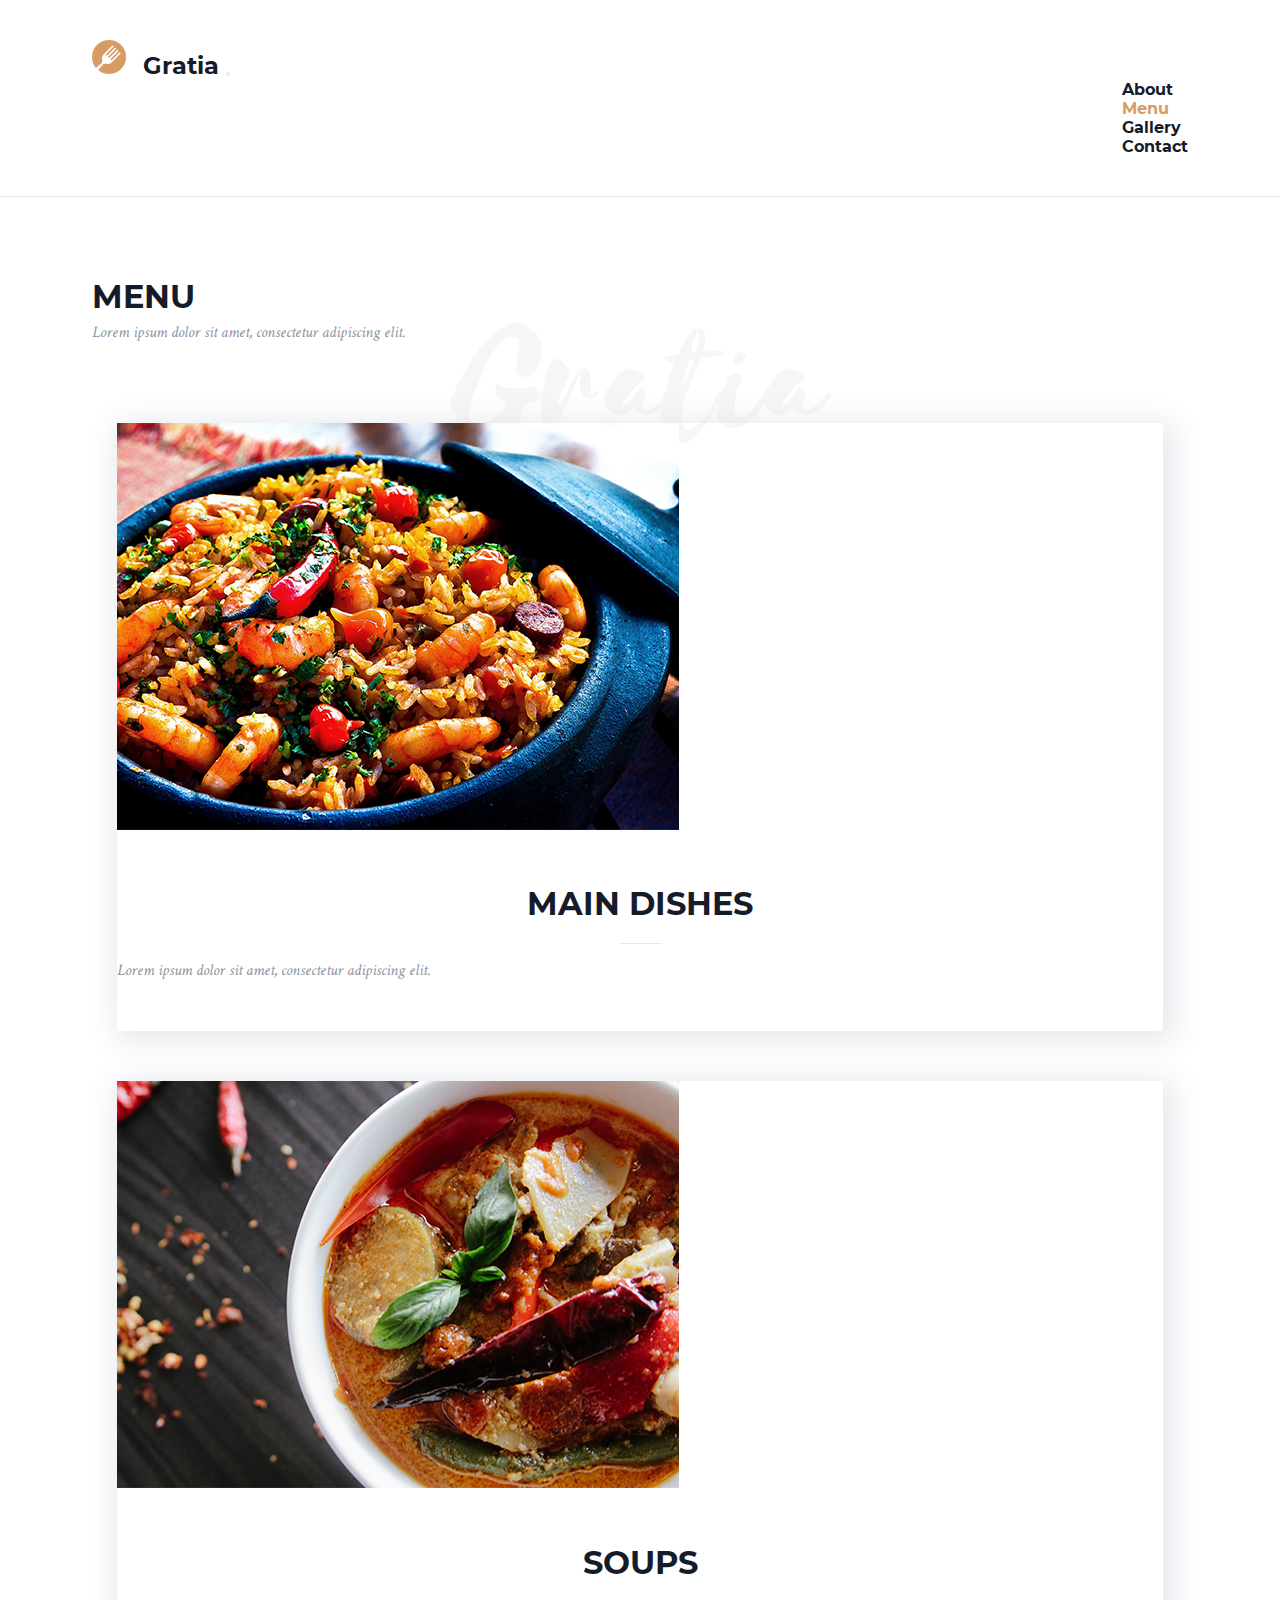
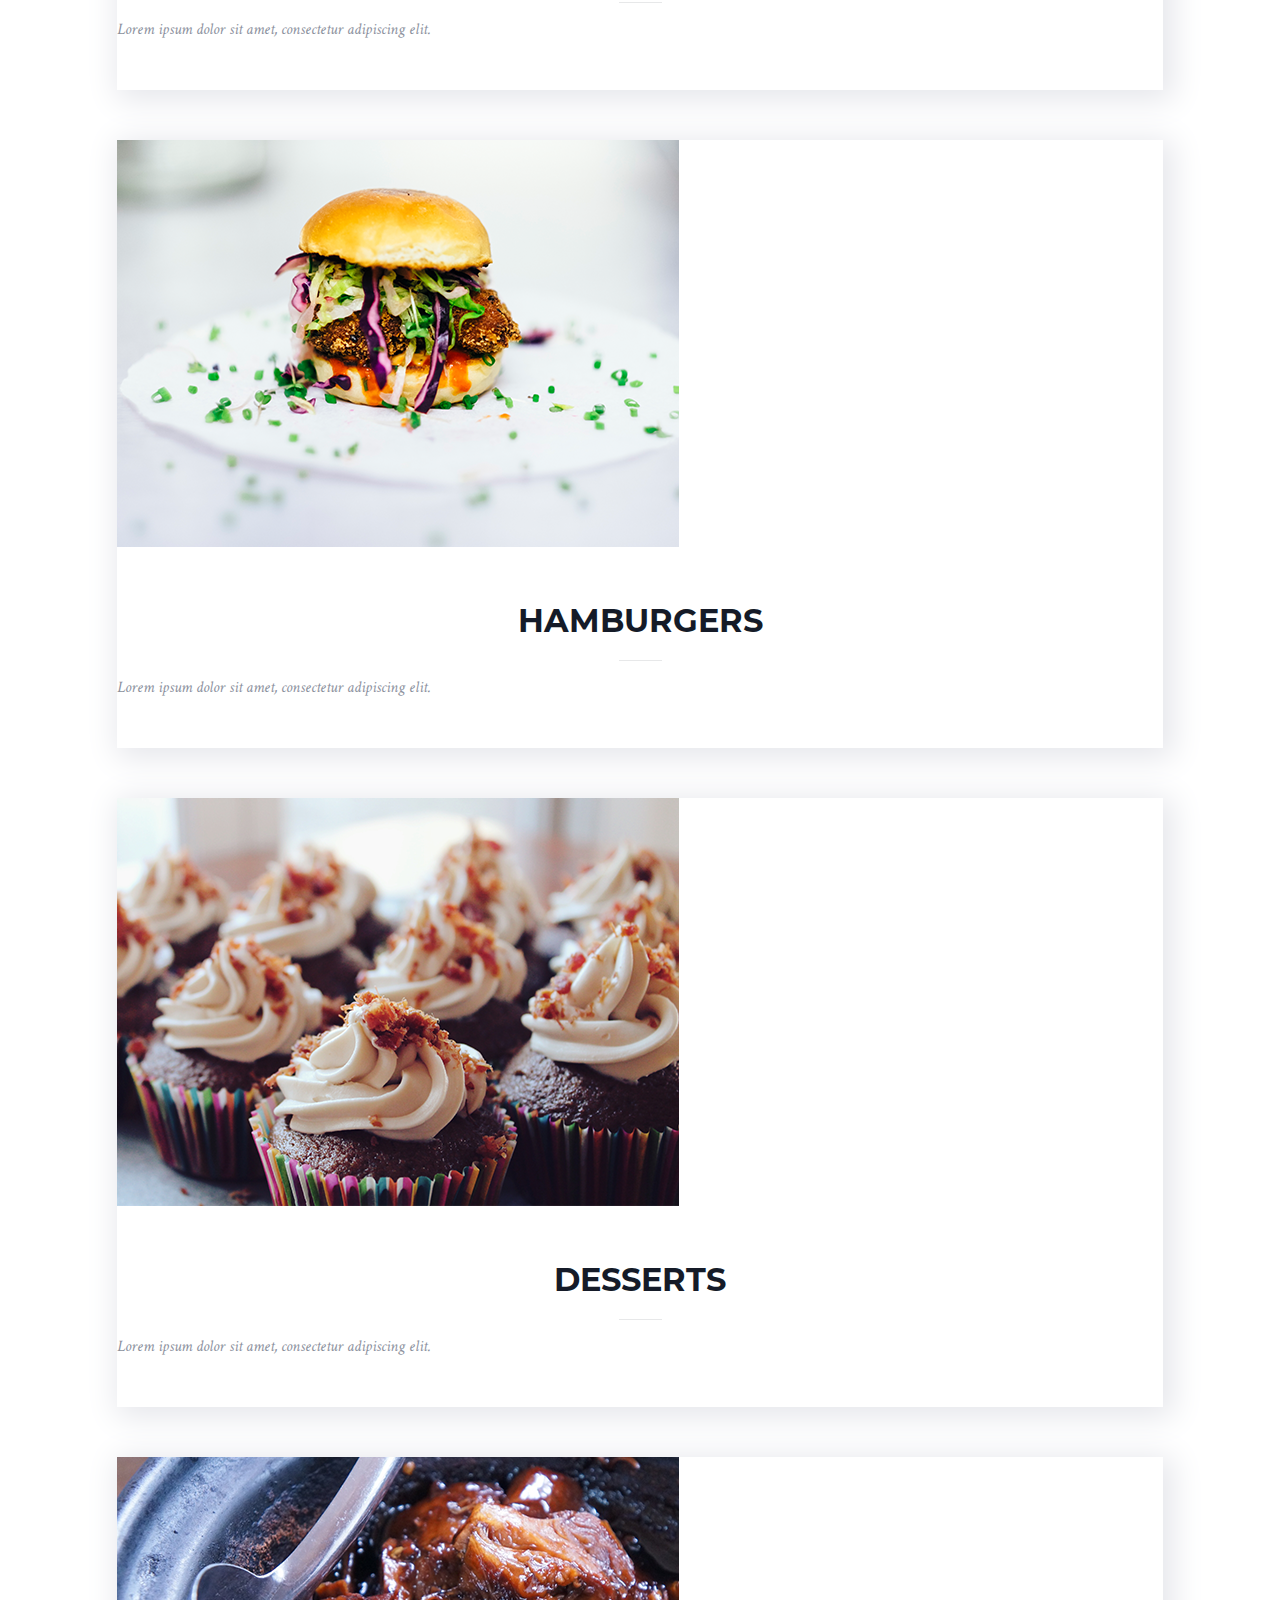
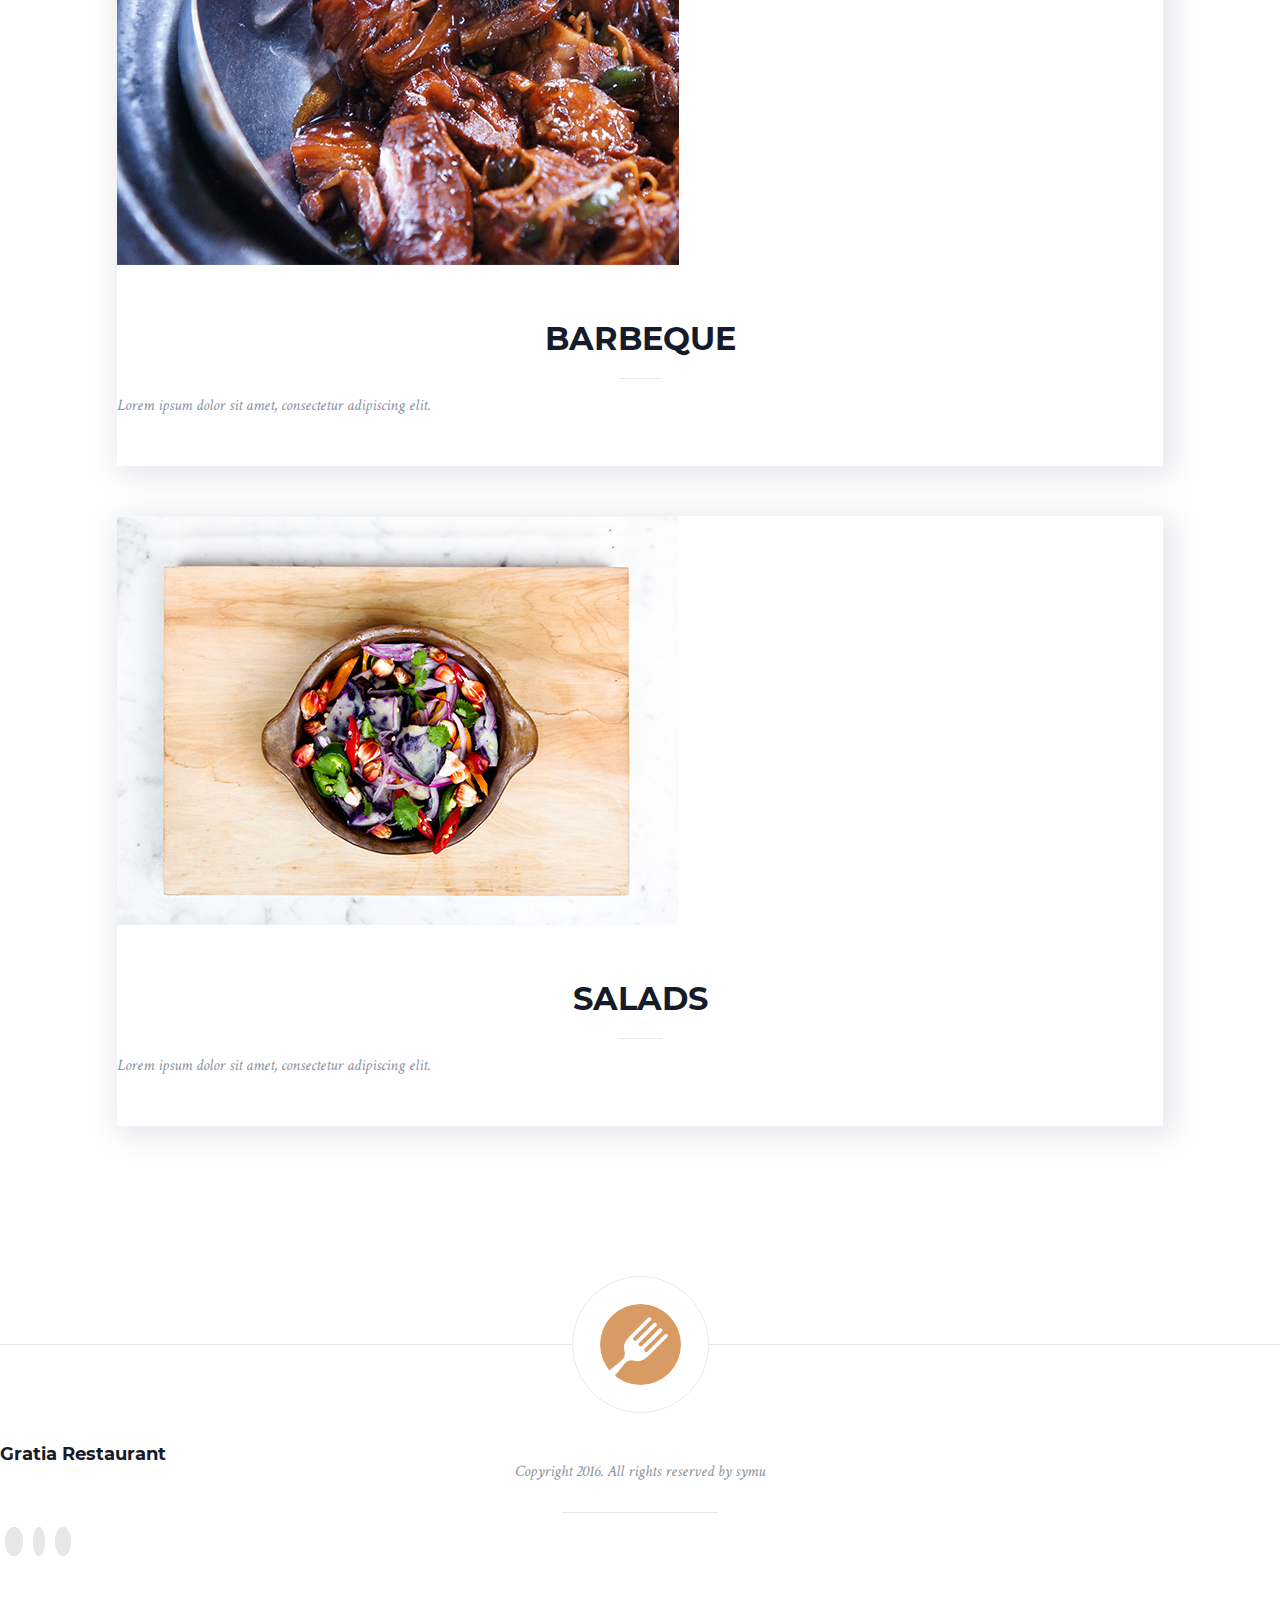
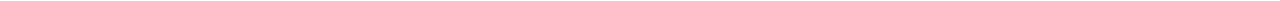
<file: index.html>
<!DOCTYPE html>
<html lang="en">
<head>
    <meta charset="UTF-8">
    <meta name="viewport" content="width=device-width, initial-scale=1.0">
    <link rel="stylesheet" href="https://pro.fontawesome.com/releases/v5.10.0/css/all.css" integrity="sha384-AYmEC3Yw5cVb3ZcuHtOA93w35dYTsvhLPVnYs9eStHfGJvOvKxVfELGroGkvsg+p" crossorigin="anonymous"/>
    <link rel="stylesheet" href="https://stackpath.bootstrapcdn.com/bootstrap/4.5.0/css/bootstrap.min.css" integrity="sha384-9aIt2nRpC12Uk9gS9baDl411NQApFmC26EwAOH8WgZl5MYYxFfc+NcPb1dKGj7Sk" crossorigin="anonymous">
    <link rel="stylesheet" href="style/style.css">
    <link rel="stylesheet" href="media/media.css">
    <title>Menu</title>
</head>
<body>
 <header class="header">
     <div class="container-fluid">
        <nav class="navbar navbar-expand-lg navigation navbar-light">
            <a href="#!" class="header__logo">
                <img src="images/header_logo.png" alt="">
                <span>Gratia</span>
            </a>
                <button class="navbar-toggler" type="button" data-toggle="collapse" data-target="#navbarNav" aria-controls="navbarNav" aria-expanded="false" aria-label="Toggle navigation">
                    <span class="navbar-toggler-icon"></span>
                  </button>
            <div class="collapse navbar-collapse" id="navbarNav">
              <ul class="navbar-nav">
                <li class="nav-item">
                  <a href="#!">About</a>
                </li>
                <li class="nav-item">
                  <a href="#!" class="active">Menu</a>
                </li>
                <li class="nav-item">
                  <a href="#!">Gallery</a>
                </li>
                <li class="nav-item">
                  <a href="#!">Contact</a>
                </li>
              </ul>
            </div>
          </nav>
     </div>
 </header> 
<main class="main">
    <div class="container-fluid text-center">
        <div class="menu_heading">
            <h1 class="title">menu</h1>
            <p class="text">Lorem ipsum dolor sit amet, consectetur adipiscing elit.</p>
        </div>
        <div class="row justify-content-between">
             <div class="col-lg-4 col-md-6">
             <a href="menu.html" class="my_card"> <img src="images/main_dishes.png" class="image_card" alt="">
                <div class="card__info">
                  <h2 class="title">Main dishes</h2>
                  <p class="text">Lorem ipsum dolor sit amet, consectetur adipiscing elit.</p>
                </div></a>
            </div>
           <div class="col-lg-4 col-md-6">
              <a href="menu.html" class="my_card"> <img src="images/soups.png" class="image_card" alt="">
                <div class="card__info">
                  <h2 class="title">Soups</h2>
                  <p class="text">Lorem ipsum dolor sit amet, consectetur adipiscing elit.</p>
                </div></a>
            </div>
            <div class="col-lg-4 col-md-6">
              <a href="menu.html" class="my_card"> <img src="images/hamburger.png" class="image_card" alt="">
                <div class="card__info">
                  <h2 class="title">Hamburgers</h2>
                  <p class="text">Lorem ipsum dolor sit amet, consectetur adipiscing elit.</p>
                </div></a>
            </div>
           <div class="col-lg-4 col-md-6">
              <a href="menu.html" class="my_card"> <img src="images/desserts.png" class="image_card" alt="">
                <div class="card__info">
                  <h2 class="title">Desserts</h2>
                  <p class="text">Lorem ipsum dolor sit amet, consectetur adipiscing elit.</p>
                </div></a>
            </div>
            <div class="col-lg-4 col-md-6">
              <a href="menu.html" class="my_card"> <img src="images/barbeque.png" class="image_card" alt="">
                <div class="card__info">
                  <h2 class="title">Barbeque</h2>
                  <p class="text">Lorem ipsum dolor sit amet, consectetur adipiscing elit.</p>
                </div></a>
            </div>
            
            <div class="col-lg-4 col-md-6">
              <a href="menu.html" class="my_card"> <img src="images/salads.png" class="image_card" alt="">
                <div class="card__info">
                  <h2 class="title">Salads</h2>
                  <p class="text">Lorem ipsum dolor sit amet, consectetur adipiscing elit.</p>
                </div></a>
            </div>
        </div>
    </div>
</main>
<footer class="footer text-center">
  <div class="footer_logo">
    <img src="images/footer_logo.png" class="footer_img" alt="">
  </div>
  <h3>gratia restaurant</h3>
  <p class="text">Copyright 2016. All rights reserved by symu</p>
  <div class="socials">
    <a href="#!"><i class="fab fa-facebook-f"></i></a>
    <a href="#!"><i class="fab fa-twitter"></i></a>
    <a href="#!"><i class="fab fa-instagram"></i></a>
  </div>
  
</footer>
 <script src="https://code.jquery.com/jquery-3.5.1.slim.min.js" integrity="sha384-DfXdz2htPH0lsSSs5nCTpuj/zy4C+OGpamoFVy38MVBnE+IbbVYUew+OrCXaRkfj" crossorigin="anonymous"></script>
<script src="https://cdn.jsdelivr.net/npm/popper.js@1.16.0/dist/umd/popper.min.js" integrity="sha384-Q6E9RHvbIyZFJoft+2mJbHaEWldlvI9IOYy5n3zV9zzTtmI3UksdQRVvoxMfooAo" crossorigin="anonymous"></script>
<script src="https://stackpath.bootstrapcdn.com/bootstrap/4.5.0/js/bootstrap.min.js" integrity="sha384-OgVRvuATP1z7JjHLkuOU7Xw704+h835Lr+6QL9UvYjZE3Ipu6Tp75j7Bh/kR0JKI" crossorigin="anonymous"></script>
    
</body>
</html>
</file>
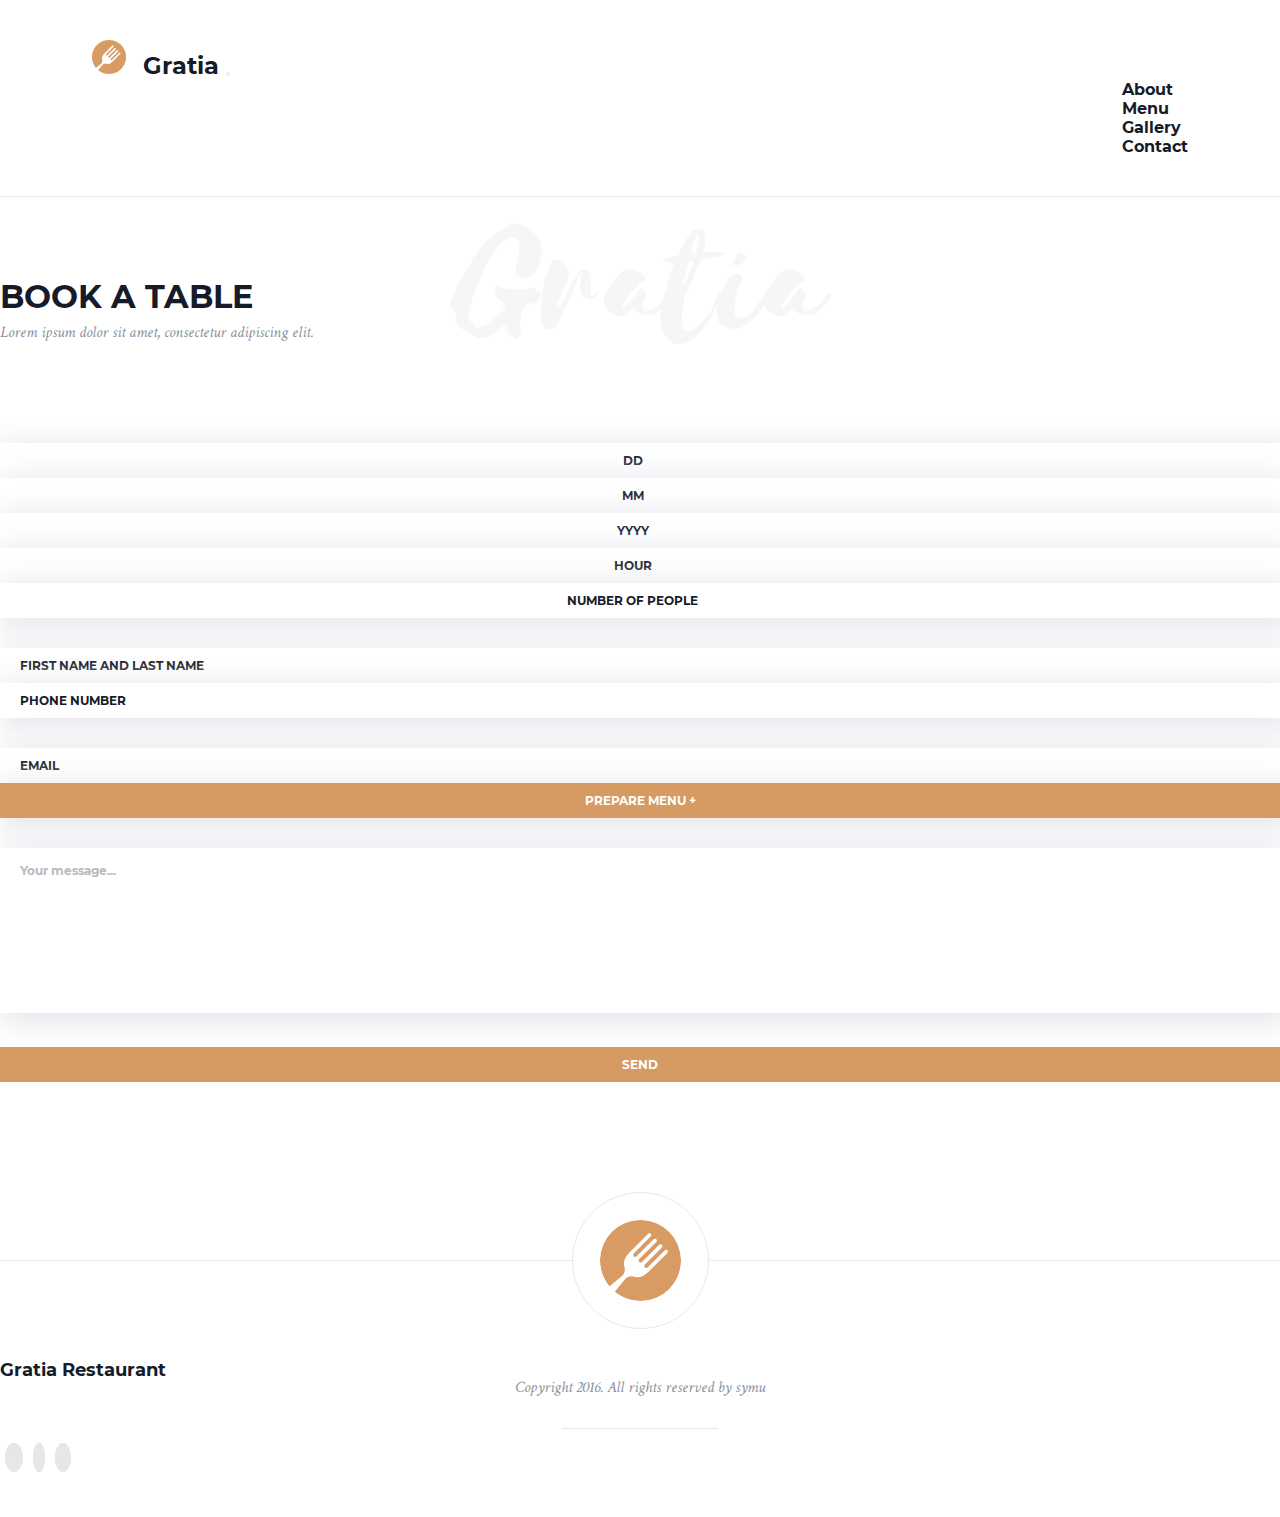
<file: table.html>
<!DOCTYPE html>
<html lang="en">
<head>
    <meta charset="UTF-8">
    <meta name="viewport" content="width=device-width, initial-scale=1.0">
    <link rel="stylesheet" href="https://pro.fontawesome.com/releases/v5.10.0/css/all.css" integrity="sha384-AYmEC3Yw5cVb3ZcuHtOA93w35dYTsvhLPVnYs9eStHfGJvOvKxVfELGroGkvsg+p" crossorigin="anonymous"/>
    <link rel="stylesheet" href="https://stackpath.bootstrapcdn.com/bootstrap/4.5.0/css/bootstrap.min.css" integrity="sha384-9aIt2nRpC12Uk9gS9baDl411NQApFmC26EwAOH8WgZl5MYYxFfc+NcPb1dKGj7Sk" crossorigin="anonymous">
    <link rel="stylesheet" href="style/style.css">
    <link rel="stylesheet" href="media/media.css">
    <title>Table booking</title>
</head>
<body>
    <header class="header">
        <div class="container-fluid">
           <nav class="navbar navbar-expand-lg navigation navbar-light">
               <a href="#!" class="header__logo">
                   <img src="images/header_logo.png" alt="">
                   <span>Gratia</span>
               </a>
                   <button class="navbar-toggler" type="button" data-toggle="collapse" data-target="#navbarNav" aria-controls="navbarNav" aria-expanded="false" aria-label="Toggle navigation">
                       <span class="navbar-toggler-icon"></span>
                     </button>
               <div class="collapse navbar-collapse" id="navbarNav">
                 <ul class="navbar-nav">
                   <li class="nav-item">
                     <a href="#!">About</a>
                   </li>
                   <li class="nav-item">
                     <a href="index.html">Menu</a>
                   </li>
                   <li class="nav-item">
                     <a href="#!">Gallery</a>
                   </li>
                   <li class="nav-item">
                     <a href="#!">Contact</a>
                   </li>
                 </ul>
               </div>
             </nav>
        </div>
    </header> 
    <main class="main">
        <div class="container text-center">
            <div class="menu_heading">
                <h1 class="title">book a table</h1>
                <p class="text">Lorem ipsum dolor sit amet, consectetur adipiscing elit.</p>
                <form action="">
                    <div class="row form_row">
                        <div class="col-md-2 col-sm-6 col-12 d-flex align-items-center">
                            <label for="day"></label>
                            <input type="number" placeholder="dd" id="day" class="row1 my_shadow margin">
                        </div>
                        <div class="col-md-2 col-sm-6 col-12 d-flex align-items-center">
                            <label for="month"></label>
                            <input type="number" placeholder="mm" id="month" class="row1 my_shadow margin">
                        </div>
                        <div class="col-md-2 col-sm-6 col-12 d-flex align-items-center">
                            <label for="year"></label>
                            <input type="number" placeholder="yyyy" id="year" class="row1 my_shadow margin">
                        </div>
                        <div class="col-md-3 col-sm-6 col-12 d-flex align-items-center">
                            <label for="hour"></label>
                            <input type="number" placeholder="hour" id="hour" class="row1 my_shadow margin">
                        </div>
                        <div class="col-md-3 col-sm-12 col-12 d-flex align-items-center">
                            <label for="people"></label>
                            <input type="number" placeholder="number of people" id="people" class="row1 my_shadow">
                        </div>
                    </div>
                    <div class="row form_row">
                        <div class="col-sm-6 d-flex align-items-center">
                            <label for="initials"></label>
                            <input type="text" id="initials" placeholder="first name and last name" class="my_shadow margin_xs">
                        </div>
                        <div class="col-sm-6 d-flex align-items-center">
                            <label for="phone"></label>
                            <input type="number" placeholder="phone number" id="phone" class="my_shadow">
                        </div>
                    </div>
                    <div class="row form_row">
                        <div class="col-sm-6 d-flex align-items-center">
                            <label for="email"></label>
                            <input type="email" placeholder="email" id="email" class="my_shadow margin_xs">
                        </div>
                        <div class="col-sm-6 d-flex align-items-center">
                            <button class="form_button d-flex justify-content-between prepare_menu my_shadow">
                              <span>prepare menu</span>
                              <span class="plus">+</span>
                            </button>
                        </div>
                    </div>
                    <div class="row form_row">
                        <div class="col-12 d-flex align-items-center">
                            <label for="message"></label>
                            <textarea name="" id="message" cols="30" rows="10" placeholder="Your message..." class="my_shadow"></textarea>
                        </div>
                    </div>
                    <div class="row form_row">
                        <div class="col-12">
                            <button class="form_button">send</button>
                        </div>
                    </div>
                </form>
            </div>
        </div>
    </main>
    <footer class="footer text-center">
        <div class="footer_logo">
          <img src="images/footer_logo.png" class="footer_img" alt="">
        </div>
        <h3>gratia restaurant</h3>
        <p class="text">Copyright 2016. All rights reserved by symu</p>
        <div class="socials">
          <a href="#!"><i class="fab fa-facebook-f"></i></a>
          <a href="#!"><i class="fab fa-twitter"></i></a>
          <a href="#!"><i class="fab fa-instagram"></i></a>
        </div>
        
      </footer> 
      <script src="https://code.jquery.com/jquery-3.5.1.slim.min.js" integrity="sha384-DfXdz2htPH0lsSSs5nCTpuj/zy4C+OGpamoFVy38MVBnE+IbbVYUew+OrCXaRkfj" crossorigin="anonymous"></script>
<script src="https://cdn.jsdelivr.net/npm/popper.js@1.16.0/dist/umd/popper.min.js" integrity="sha384-Q6E9RHvbIyZFJoft+2mJbHaEWldlvI9IOYy5n3zV9zzTtmI3UksdQRVvoxMfooAo" crossorigin="anonymous"></script>
<script src="https://stackpath.bootstrapcdn.com/bootstrap/4.5.0/js/bootstrap.min.js" integrity="sha384-OgVRvuATP1z7JjHLkuOU7Xw704+h835Lr+6QL9UvYjZE3Ipu6Tp75j7Bh/kR0JKI" crossorigin="anonymous"></script>
</body>
</html>
</file>
<file: style/style.css>
@import '../fonts/stylesheet.css';
* {
    padding: 0;
    margin: 0;
    box-sizing: border-box;
}
a, a:hover {
    text-decoration: none;
    color: unset;
}
li {
    list-style: none;
}
.container-fluid {
    padding: 0 92px;
}


/*====================header============================*/
.header {
    border-bottom: 1px solid #e6e6e6;
}
.navigation {
    padding: 40px 0;

}
.header__logo {
    font-size: 24px;
    font-family: 'Montserrat bold';
    color: #151b28;
}
.header__logo img {
    margin-right: 10px;
}
.navigation li a {
    font-size: 16px;
    font-family: 'Montserrat bold';
    color: #151b28;
    transition: 0.7s;
    margin-left: 66px;
}
.navigation li a:hover {
    color: #d89b64;
}
.active {
    color: #d89b64 !important;
}
.collapse.navbar-collapse {
    display: flex !important;
    justify-content: flex-end !important;
}

/*====================/header============================*/

/*====================main============================*/
.main {
    background-image: url('../images/gratia.png');
    background-repeat: no-repeat;
    background-size: 30%;
    background-position: 50% 3%;
    padding-bottom: 100px;
}

.title {
    color: #151b28;
    text-transform: uppercase;
    font-size: 32px;
    font-family: 'Montserrat bold';
    margin-bottom: 10px;
}
.menu_heading {
    padding: 80px 0;
}
.text {
    color: #8b909d;
    font-family: 'Crimson Text';
    font-size: 16px;
}
.col-lg-4 {
    padding-left: 25px;
    padding-right: 25px;
}
.my_card {
    width: inherit;
    display: block;
    margin-bottom: 50px;
    box-shadow: 5px 5px 30px 5px #e5e6eb;
}
.image_card {
    width: inherit;
}
.card__info {
    padding: 50px 0;
}
.card__info .title {
    margin-bottom: 0;
    display: flex;
    flex-direction: column;
    align-items: center;
}
.card__info .title::after {
    content: '';
    margin: 20px 0;
    height: 1px;
    width: 43px;
    background-color: #e7e8e9;
}
.card__info .text {
    margin-bottom: 0;
}



.burger_image {
    width: 50%;
}
.details {
    box-shadow: 5px 5px 30px 5px #e5e6eb;
    margin-bottom: 50px;
}
.chicken_burger, .components {
    border-bottom: solid 1px #e7e8e9;
}

.components_title {
    font-family: 'Montserrat bold';
    color: #151b29;
    text-transform: capitalize;
}
.title1 {
    font-size: 32px;
    display: flex;
    flex-direction: column;
    align-items: center;
}
.title1::after {
    content: '';
    height: 1px;
    width: 43px;
    background-color: #e7e8e9;
    margin: 20px 0;
}
.title2 {
    font-size: 16px;
    padding-left: 40px;
}
.ingredients {
    font-family: 'Montserrat regular';
    color: #8b909d;
    font-size: 10px;
    line-height: 28px;
    padding: 0 40px;
    text-align: start;
}
.price {
    font-family: 'Montserrat bold';
    font-size: 56px;
    color: #829c2c;
}
.text_price {
    font-size: 18px;
}


form {
    margin-top: 100px;
    margin-bottom: -100px;
}
.form_row {
    margin-bottom: 30px;
}
.my_shadow {
    box-shadow: 5px 5px 30px 5px #e5e6eb;
}
input {
    width: 100%;
    font-family: 'Montserrat bold';
    text-transform: uppercase;
    font-size: 12px;
    padding: 10px 0;
    padding-left: 20px;
    border: none;
}
input:focus, textarea:focus, .form_button:focus {
    outline: none;
}
.row1 {
    text-align: center;
    padding-left: 0;
}
input::placeholder {
    color: #151b29;
}
textarea::placeholder {
    color: #b8babe;
}
.form_button {
    width: 100%;
    font-family: 'Montserrat bold';
    text-transform: uppercase;
    font-size: 12px;
    color: #151b29;
    text-align: center;
    padding: 10px 0;
    border: none;
    background-color: #d69a63;
    color: white;
    transition: 0.7s;
}
.form_button:hover {
    background-color: #151b28;
    color: #c08b5c;
}
.prepare_menu {
    padding-left: 20px;
    padding-right: 20px;
   
}
.prepare_menu:hover {
    background-color: #151b28;
    color: #c08b5c;
}
.prepare_menu:hover .plus {
    color: white;
}
textarea {
    width: 100%;
    resize: none;
    font-family: 'Montserrat bold';
    font-size: 12px;
    padding-left: 20px;
    padding-top: 15px;
    border: none;
}

/*====================/main============================*/

/*====================footer============================*/
.footer {
padding-bottom: 50px;
}
.footer img {
    padding: 27px;
    border-radius: 50%;
    border: 1px solid #e8e8e8;
    background-color: white;
}
.footer_logo {
width: max-content;
margin: auto;
display: flex;
align-items: center;
}
.footer_logo::after {
    content: '';
    position: absolute;
    left: 0;
    height: 1px;
    width: 100%;
    background-color: #e8e8e8;
    z-index: -1;
}
.footer h3 {
    font-size: 18px;
    margin-top: 30px;
    font-family: 'Montserrat bold';
    color: #151b28;
    text-transform: capitalize;
}
.footer .text {
    display: flex;
    flex-direction: column;
    align-items: center;
}
.footer .text::after {
    content: '';
    height: 1px;
    width: 156px;
    background-color: #e8e8e8;
    margin: 30px 0 20px 0;
}

.footer i {
    font-size: 16px;
    border: 1px solid #e7e7e7;
    border-radius: 50%;
    background-color: #e7e7e7;
    color: white;
    margin: 0 5px;
}
.fa-facebook-f {
    padding: 5px 8px;
}
.fa-twitter {
    padding: 5px;
}
.fa-instagram {
    padding: 5px 7px;
}
</file>
<file: media/media.css>
@media (max-width: 1200px) {
    .card__info .title {
        font-size: 24px;
    }
    .card__info .text {
        font-size: 14px;
    }
    .title1 {
        font-size: 24px;
    }
    .title1::after {
        content: '';
        height: 1px;
        width: 43px;
        background-color: #e7e8e9;
        margin: 15px 0;
    }
    .chicken_burger p {
        font-size: 12px;
    }
    .components {
        flex-direction: column !important;
    }
    .title2 {
        font-size: 14px;
        padding-left: 0px;
        margin-top: 15px;
    }
    .ingredients {
        font-size: 9px;
        line-height: 25px;
        padding: 0px 15px;
        text-align: center;
        margin-top: 10px;
    }
    .price {
        font-size: 40px;
    }
    .text_price {
        font-size: 14px;
    }
    .footer img {
        width: 120px;
    }
}

@media (max-width:991px) {
    .collapse.navbar-collapse {
        display: flex !important;
        justify-content: flex-start !important;
    }
    .collapse:not(.show) {
        display: none !important;
    }
    .navigation li a {
        display: block;
        margin-top: 10px;
    }
    .main {
        background-size: 40%;
        background-position: 50% 4%;
    }
    .card__info .text {
        padding: 0 10px;
    }
}
@media (max-width: 767px) {
    .main {
        background-size: 50%;
        background-position: 50% 1%;
    }
    .details {
        flex-direction: column !important;
    }
    .burger_image {
        width: 100%;
    }
    .title1 {
        margin-top: 20px;
    }
    .price {
        margin-top: 10px;
    }
    .margin {
        margin-bottom: 30px;
    }
}

@media (max-width: 575px) {
    .container-fluid {
        padding: 0 30px;
    }
    .main {
        background-size: 60%;
        background-position: 50% 1%;
    }
    .card__info .title {
        font-size: 27px;
    }
    .card__info .text {
        font-size: 16px;
    }
    .margin_xs {
        margin-bottom: 30px;
    }
    input {
        text-align: start !important;
        padding-left: 20px !important;
    }
}
@media (max-width: 370px) {
    .container-fluid {
        padding: 0px 15px;
    }
    .main {
        background-size: 70%;
    }
}
</file>
